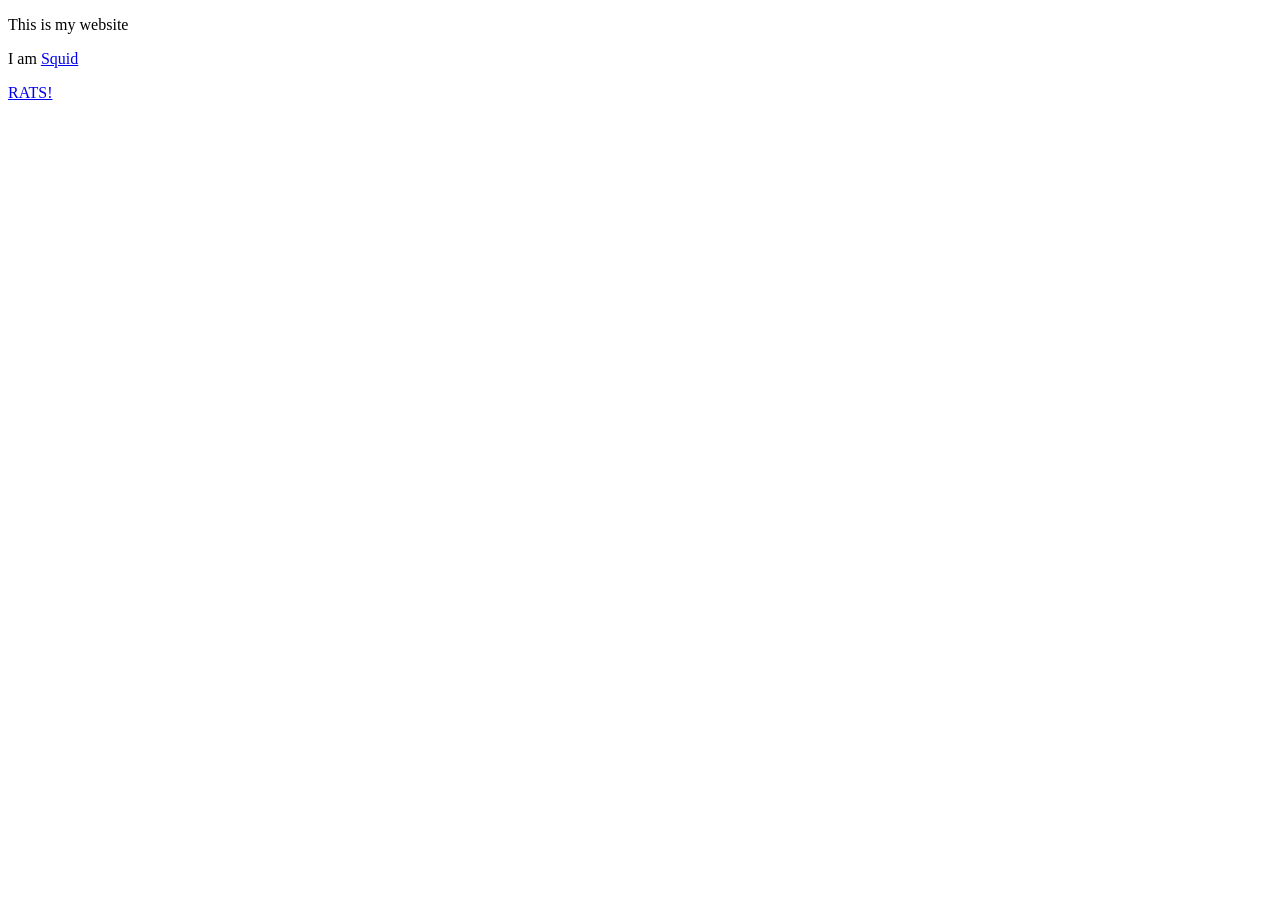
<file: index.html>
<!doctype html>
<html lang=en>
<head>
<meta charset=utf-8>
<title>Squid Website</title>
</head>
    <body>
        <p>This is my website</p>
        <p>I am <a href="ImSquid.html">Squid</a></p>
    </body>
    <a href="RatCollection.html">
        RATS!
    </a>
</html>
</file>
